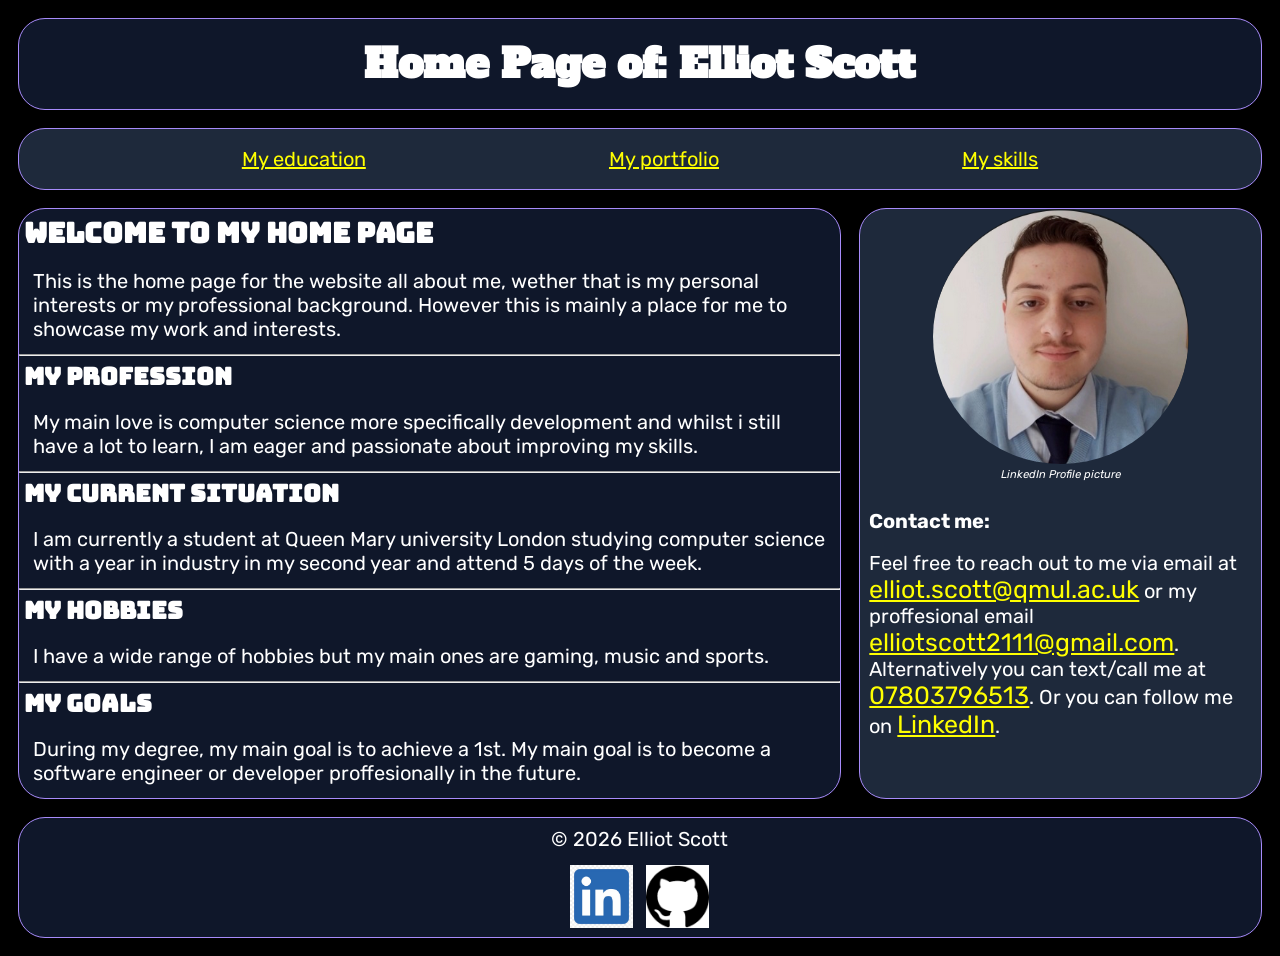
<file: index.html>
<!DOCTYPE html>
<html lang="en">
<head>
    <meta charset="UTF-8">
    <meta name="viewport" content="width=device-width, initial-scale=1.0">
    <title>My Home Page</title>
    <link rel="stylesheet" href="css/reset.css">
    <link rel="stylesheet" href="css/indexStyle.css">
    <link rel = stylesheet href = "css/indexMobile.css" media = "screen and (max-width: 768px)">
    <link rel="preconnect" href="https://fonts.googleapis.com">
    <link rel="preconnect" href="https://fonts.gstatic.com" crossorigin>
    <link href="https://fonts.googleapis.com/css2?family=Alfa+Slab+One&family=Bungee&family=Rubik:ital,wght@0,300..900;1,300..900&display=swap" rel="stylesheet">
</head>
<body>
    <div class = "gridContainer">
        <header>
            <h1>Home Page of: Elliot Scott</h1>
        </header>
        <nav>
            <div class = "flexContainer">
                <div>
                    <a href = "education.html">My education</a>
                </div>
                <div>
                    <a href = "portfolio.html">My portfolio</a>
                </div>
                <div>
                    <a href = "skills.html">My skills</a>
                </div>
            </div>
        </nav>
        <article>
            <h2>Welcome to My Home Page</h2>
            <p>This is the home page for the website all about me, wether that is my personal interests or my professional background. 
                However this is mainly a place for me to showcase my work and interests.
            </p>
            <hr>
            <section>
                <h3>My profession</h3>
                <p>My main love is computer science more specifically development and whilst i still have a lot to learn, I am eager 
                    and passionate about improving my skills.
                </p>
            </section>
            <hr>
            <section>
                <h3>My Current situation</h3>
                <p>
                    I am currently a student at Queen Mary university London studying computer science with a year in industry in my second year and attend 5 days
                    of the week.
                </p>
            </section>
            <hr>
            <section>
                <h3>My Hobbies</h3>
                <p>
                    I have a wide range of hobbies but my main ones are gaming, music and sports.
                </p>
            </section>
            <hr>
            <section>
                <h3>My goals</h3>
                <p>
                    During my degree, my main goal is to achieve a 1st. My main goal is to become a software engineer or developer proffesionally in the future.
                </p>
            </section>
        </article>
        <aside>
            <figure>

                <img src = "images/proffesionalPicuterOfMe.png" alt = "A picture of me">
                <figcaption>LinkedIn Profile picture</figcaption>
            </figure>
            <br>
            <h4>Contact me:</h4>
            <p>Feel free to reach out to me via email 
                at <a href="mailto:ec25653@qmul.ac.uk">elliot.scott@qmul.ac.uk</a> or my proffesional email <a href="mailto:elliotscott2111@gmail.com">elliotscott2111@gmail.com</a>. Alternatively you can text/call me at <a href="tel:07803796513">07803796513</a>. Or you can follow me on <a href = "https://www.linkedin.com/in/elliot-scott-0301662b9/">LinkedIn</a>.</p>
        </aside>
        <footer>
            <p>&copy; 2026 Elliot Scott</p>
            <a href = "https://www.linkedin.com/in/elliot-scott-0301662b9/"><img src="images/linkedinIcon.webp" alt="LinkedIn Profile"></a>
            <a href = "https://github.com/EScott-LL10T?tab=repositories"><img src="images/gitHubIcon.png" alt="GitHub Profile"></a>

        </footer>
    </div>
</body>
</html>
</file>
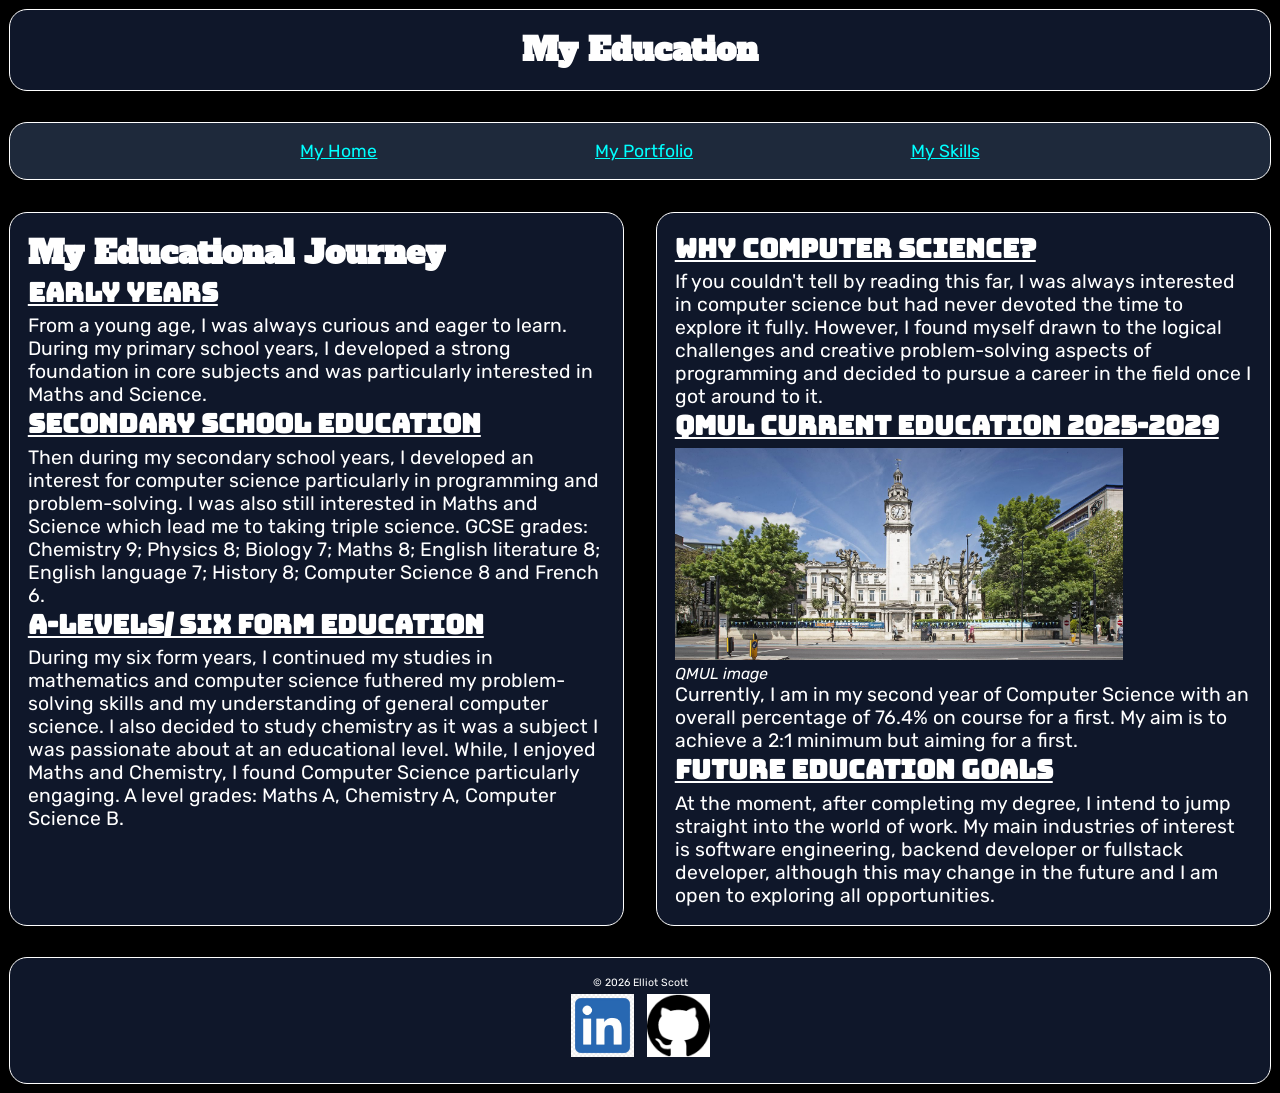
<file: education.html>
<!DOCTYPE html>
<html lang="en">
<head>
    <meta charset="UTF-8">
    <meta name="viewport" content="width=device-width, initial-scale=1.0">
    <title>Education</title>
    <link rel="stylesheet" href="css/reset.css">
    <link rel="stylesheet" href= "css/educationStyle.css">
    <link rel = "stylesheet" href = "css/educationMobile.css" media = "screen and (max-width: 768px)">

    <link rel="preconnect" href="https://fonts.googleapis.com">
    <link rel="preconnect" href="https://fonts.gstatic.com" crossorigin>
    <link href="https://fonts.googleapis.com/css2?family=Alfa+Slab+One&family=Bungee&family=Rubik:ital,wght@0,300..900;1,300..900&display=swap" rel="stylesheet">
</head>
<body>
    <div class = "gridContainer">
        <header>
            <h1>My Education</h1>
        </header>
        <nav>
            <div class = "flexContainer">
                <div>
                    <a href = "index.html">My Home</a>
                </div>
                <div>
                    <a href = "portfolio.html">My Portfolio</a>
                </div>
                <div>
                    <a href = "skills.html">My Skills</a>
                </div>
            </div>
        </nav>
        <section id = "sectionLeft">
            <h1>My Educational Journey</h1>
            <h3>Early years</h3>
            <p>From a young age, I was always curious and eager to learn. During my primary school years, I developed a strong foundation in core subjects and was particularly interested in Maths and Science.</p>
            <h3>Secondary school education</h3>
            <p>Then during my secondary school years, I developed an interest for computer science particularly in programming and problem-solving. I was also still interested in Maths and Science which lead me to taking triple science. GCSE grades: Chemistry 9; Physics 8; Biology 7; Maths 8; English literature 8; English language 7; History 8; Computer Science 8 and French 6. </p>
            <h3>A-Levels/ six form education</h3>
            <p>During my six form years, I continued my studies in mathematics and computer science futhered my problem-solving skills and my understanding of general computer science. I also decided to study chemistry as it was a subject I was passionate about at an educational level. While, I enjoyed Maths and Chemistry, I found Computer Science particularly engaging. A level grades: Maths A, Chemistry A, Computer Science B.</p>
        </section>
        <section id = "sectionRight">
            <h3>Why Computer Science?</h3>
            <p>If you couldn't tell by reading this far, I was always interested in computer science but had never devoted the time to explore it fully. However, I found myself drawn to the logical challenges and creative problem-solving aspects of programming and decided to pursue a career in the field once I got around to it.</p>
            <h3>QMUL current education 2025-2029</h3>
            <figure>
                <img src = "images/university.jpg" alt = "QMUL">
                <figcaption>QMUL image</figcaption>
            </figure>
            <p>Currently, I am in my second year of Computer Science with an overall percentage of 76.4% on course for a first. My aim is to achieve a 2:1 minimum but aiming for a first.</p>
            <h3>Future Education Goals</h3>
            <p> At the moment, after completing my degree, I intend to jump straight into the world of work. My main industries of interest is software engineering, backend developer or fullstack developer, although this may change in the future and I am open to exploring all opportunities.</p>
        </section>
        <footer>
            <p>&copy; 2026 Elliot Scott</p>
            <a href = "https://www.linkedin.com/in/elliot-scott-0301662b9/"><img src="images/linkedinIcon.webp" alt="LinkedIn Profile"></a>
            <a href = "https://github.com/EScott-LL10T?tab=repositories"><img src="images/gitHubIcon.png" alt="GitHub Profile"></a>

        </footer>
    </div>
</body>
</html>
</file>
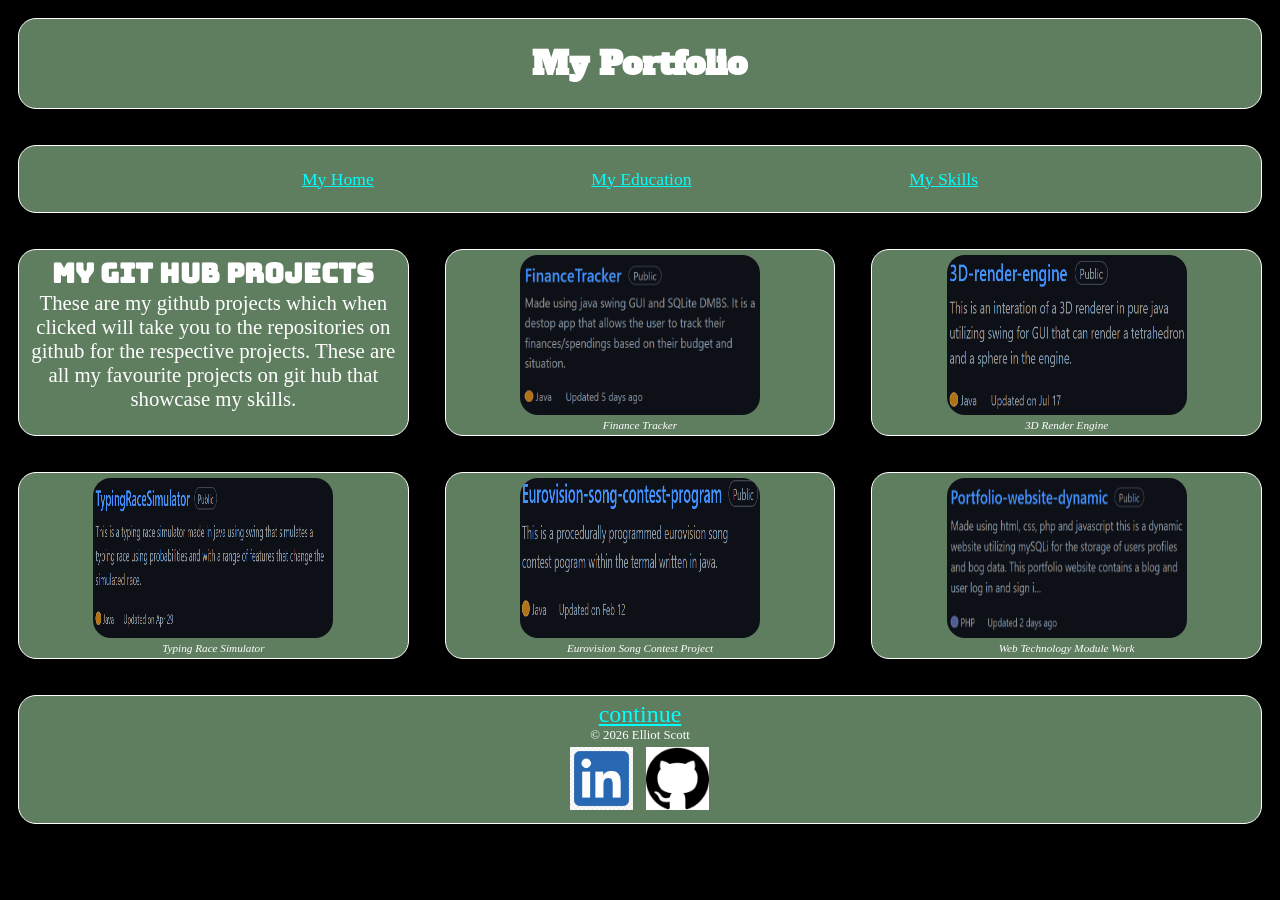
<file: portfolio.html>
<!DOCTYPE html>
<html lang="en">
<head>
    <meta charset="UTF-8">
    <meta name="viewport" content="width=device-width, initial-scale=1.0">
    <title>Portfolio</title>
    <link rel ="stylesheet" href="css/reset.css">
    <link rel="stylesheet" href="css/portfolioStyle.css">
    <link rel = "stylesheet" href = "css/portfolioMobile.css" media = "screen and (max-width: 768px)">
    <link rel="preconnect" href="https://fonts.googleapis.com">
    <link rel="preconnect" href="https://fonts.gstatic.com" crossorigin>
    <link href="https://fonts.googleapis.com/css2?family=Alfa+Slab+One&family=Bungee&family=Rubik:ital,wght@0,300..900;1,300..900&display=swap" rel="stylesheet">

</head>
<body>
    <div class = "gridContainer">
        <header>
            <h1>My Portfolio</h1>
        </header>
        <nav>
            <div class = "flexContainer">
                <div>
                    <a href = "index.html">My Home</a>
                </div>
                <div>
                    <a href = "education.html">My Education</a>
                </div>
                <div>
                    <a href = "skills.html">My Skills</a>
                </div>
            </div>
        </nav>
        <section class = "sectionUpperLeft">
            <article>
                <h2>My git hub projects</h2>
                <p>
                    These are my github projects which when clicked will take you to the repositories on github for the respective projects. These
                    are all my favourite projects on git hub that showcase my skills.
                </p>
            </article>
        </section>
        <section class = "sectionUpperMiddle">
            <figure>
                <a href = "https://github.com/EScott-LL10T/FinanceTracker"><img src = "images/firstProjectimg.png" alt = "Finance Tracker"></a>
                <figcaption>Finance Tracker</figcaption>
            </figure>
        </section>
        <section class = "sectionUpperRight">
            <figure>
                <a href = "https://github.com/EScott-LL10T/3D-render-engine"><img src = "images/secondProjectimg.png" alt = "3D Render Engine"></a>
                <figcaption>3D Render Engine</figcaption>
            </figure>
        </section>
        <section class = "sectionLowerLeft">
            <figure>
                <a href = "https://github.com/EScott-LL10T/TypingRaceSimulator"><img src = "images/thirdProjectimg.png" alt = "Typing Race Simulator"></a>
                <figcaption>Typing Race Simulator</figcaption>
            </figure>
        </section>
        </section>
        <section class = "sectionLowerMiddle">
            <figure>
                <a href = "https://github.com/EScott-LL10T/Eurovision-song-contest-program"><img src = "images/fouthProjectimg.png" alt = "Eurovision Song Contest Project"></a>
                <figcaption>Eurovision Song Contest Project</figcaption>
            </figure>
        </section>
        <section class = "sectionLowerRight">
            <figure>
                <a href = "https://github.com/EScott-LL10T/Portfolio-website-dynamic"><img src = "images/fifthProjectimg.png" alt = "Web Technology Module Work"></a>
                <figcaption>Web Technology Module Work</figcaption>
            </figure>
        </section>
        <footer>
            <a href = "portfolio2.html" id = "continue"> continue</a>
            <p>&copy; 2026 Elliot Scott</p>
            <a href = "https://www.linkedin.com/in/elliot-scott-0301662b9/"><img src="images/linkedinIcon.webp" alt="LinkedIn Profile"></a>
            <a href = "https://github.com/EScott-LL10T?tab=repositories"><img src="images/gitHubIcon.png" alt="GitHub Profile"></a>

        </footer>
    </div>
</body>
</html>
</file>
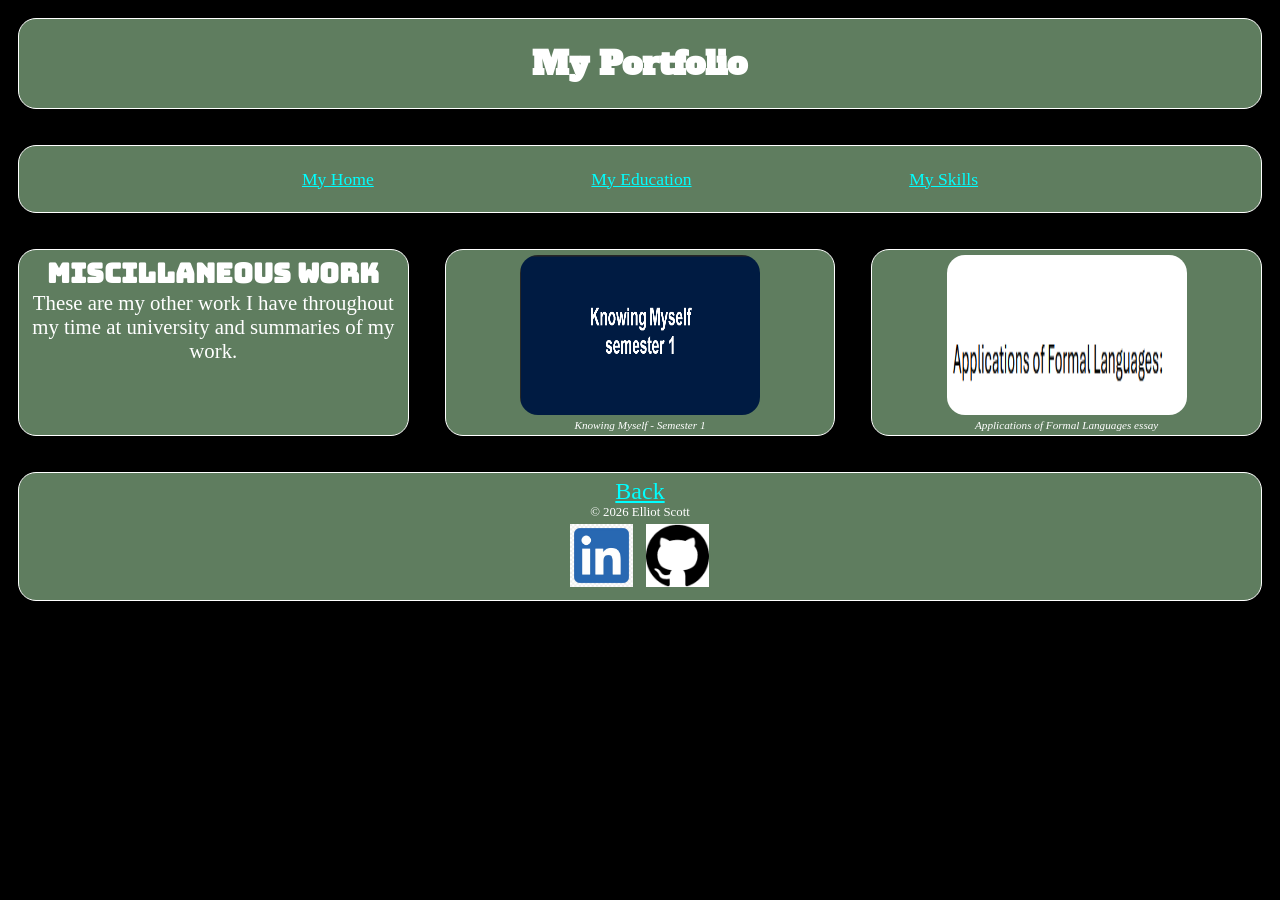
<file: portfolio2.html>
<!DOCTYPE html>
<html lang="en">
<head>
    <meta charset="UTF-8">
    <meta name="viewport" content="width=device-width, initial-scale=1.0">
    <title>Portfolio</title>
    <link rel ="stylesheet" href="css/reset.css">
    <link rel="stylesheet" href="css/portfolioStyle.css">
    <link rel = "stylesheet" href = "css/portfolioMobile.css" media = "screen and (max-width: 768px)">
    <link rel="preconnect" href="https://fonts.googleapis.com">
    <link rel="preconnect" href="https://fonts.gstatic.com" crossorigin>
    <link href="https://fonts.googleapis.com/css2?family=Alfa+Slab+One&family=Bungee&family=Rubik:ital,wght@0,300..900;1,300..900&display=swap" rel="stylesheet">

</head>
<body>
    <div class = "gridContainer">
        <header>
            <h1>My Portfolio</h1>
        </header>
        <nav>
            <div class = "flexContainer">
                <div>
                    <a href = "index.html">My Home</a>
                </div>
                <div>
                    <a href = "education.html">My Education</a>
                </div>
                <div>
                    <a href = "skills.html">My Skills</a>
                </div>
            </div>
        </nav>
        <section class = "sectionUpperLeft">
            <article>
                <h2>Miscillaneous work</h2>
                <p>
                    These are my other work I have throughout my time at university and summaries of my work.
                </p>
            </article>
        </section>
        <section class = "sectionUpperMiddle">
            <figure>
                <a href = "pdf/Knowing myself semester 1.pdf"><img src = "images/knowingMyselfSemester1.png" alt = "knowing myself semester 1"></a>
                <figcaption>Knowing Myself - Semester 1</figcaption>
            </figure>
        </section>
        <section class = "sectionUpperRight">
            <figure>
                <a href = "pdf/applications of formal languages.pdf"><img src = "images/applicationsOfFLimg.png" alt = "Applications of Formal Languages essay"></a>
                <figcaption>Applications of Formal Languages essay</figcaption>
            </figure>
        </section>
        <footer>
            <a href = "portfolio.html" id = "continue"> Back</a>
            <p>&copy; 2026 Elliot Scott</p>
            <a href = "https://www.linkedin.com/in/elliot-scott-0301662b9/"><img src="images/linkedinIcon.webp" alt="LinkedIn Profile"></a>
            <a href = "https://github.com/EScott-LL10T?tab=repositories"><img src="images/gitHubIcon.png" alt="GitHub Profile"></a>
        </footer>
    </div>
</body>
</html>
</file>
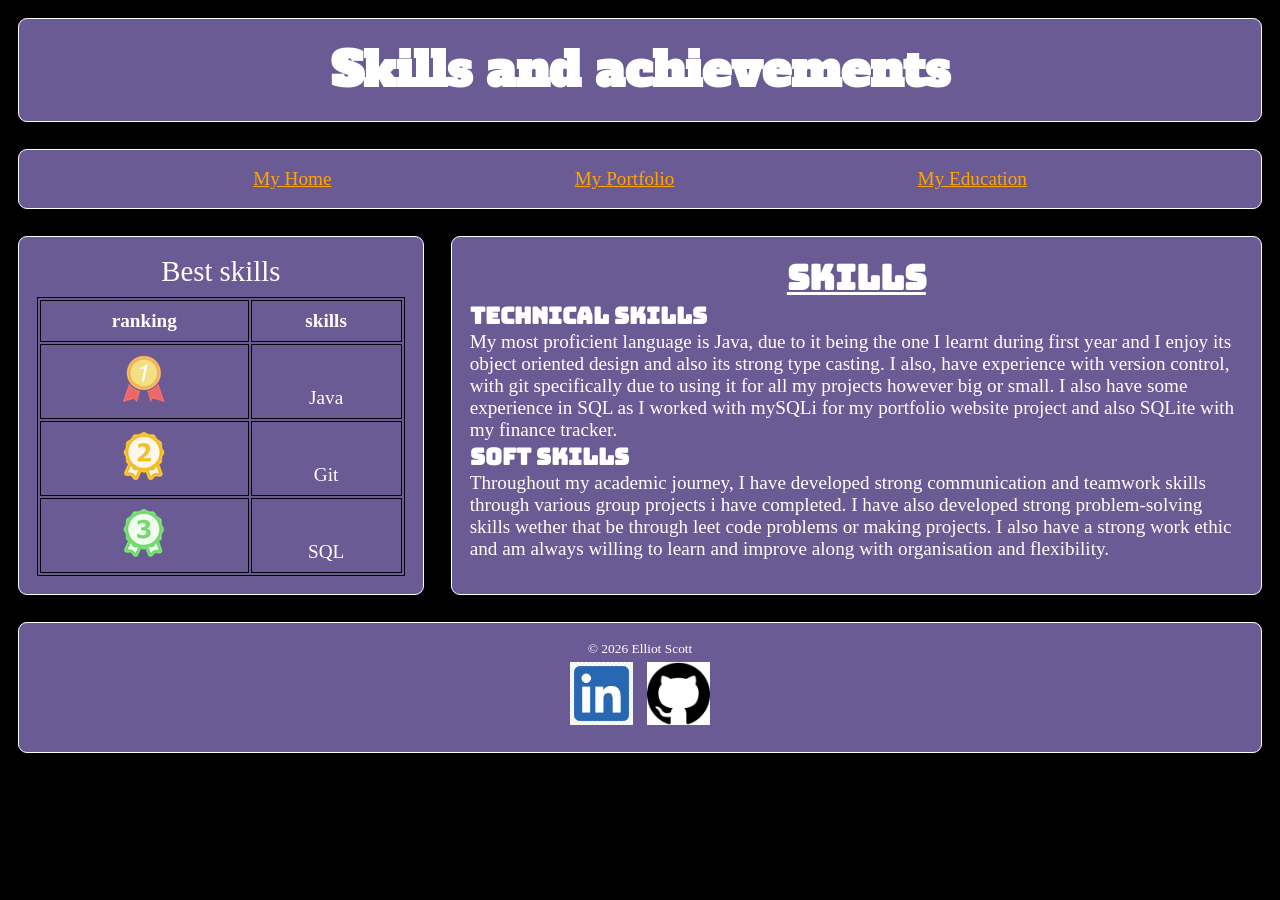
<file: skills.html>
<!DOCTYPE html>
<html lang="en">
<head>
    <meta charset="UTF-8">
    <meta name="viewport" content="width=device-width, initial-scale=1.0">
    <title>Skills</title>
    <link rel="stylesheet" type="text/css" href="css/reset.css">
    <link rel="stylesheet" type="text/css" href="css/skillsStyle.css">
    <link rel = "stylesheet" href = "css/skillsMobile.css" media = "screen and (max-width: 768px)">
    <link rel="preconnect" href="https://fonts.googleapis.com">
    <link rel="preconnect" href="https://fonts.gstatic.com" crossorigin>
    <link href="https://fonts.googleapis.com/css2?family=Alfa+Slab+One&family=Bungee&family=Rubik:ital,wght@0,300..900;1,300..900&display=swap" rel="stylesheet">
</head>
</head>
<body>
    <div class = "gridContainer">
        <header>
            <h1>Skills and achievements</h1>
        </header>
        <nav>
            <div class = "flexContainer">
                <div>
                    <a href = "index.html">My Home</a>
                </div>
                <div>
                    <a href = "portfolio.html">My Portfolio</a>
                </div>
                <div>
                    <a href = "education.html">My Education</a>
                </div>
            </div>
        </nav>
        <section class = "sectionLeft">
            <table>
                <caption>Best skills</caption>
                <tr>
                    <th scope="col">ranking</th>
                    <th scope="col" colspan="2">skills</th>
                </tr>
                <tr>
                    <td><img src="images/first.png" alt="Skill 1"></td>
                    <td>Java</td>
                </tr>
                <tr>
                    <td><img src="images/second.png" alt="Skill 2"></td>
                    <td>Git</td>
                </tr>
                <tr>
                    <td><img src="images/third.png" alt="Skill 3"></td>
                    <td>SQL</td>
                </tr>

            </table>
        </section>
        <section class = "sectionRight">
            <h2>skills</h2>
            <h3>technical skills</h3>
            <p>My most proficient language is Java, due to it being the one I learnt during first year and I enjoy its object oriented design and also its strong type casting. I also, have experience with version control, with git specifically due to using it for all my projects however big or small. I also have some experience in SQL as I worked with mySQLi for my portfolio website project and also SQLite with my finance tracker.</p>
            <h3>soft skills</h3>
            <p>Throughout my academic journey, I have developed strong communication and teamwork skills through various group projects i have completed. I have also developed strong problem-solving skills wether that be through leet code problems or making projects. I also have a strong work ethic and am always willing to learn and improve along with organisation and flexibility.</p>
        </section>
        <footer>
            <p>&copy; 2026 Elliot Scott</p>
            <a href = "https://www.linkedin.com/in/elliot-scott-0301662b9/"><img src="images/linkedinIcon.webp" alt="LinkedIn Profile"></a>
            <a href = "https://github.com/EScott-LL10T?tab=repositories"><img src="images/gitHubIcon.png" alt="GitHub Profile"></a>
        </footer>
    </div>
</body>
</html>
</file>
<file: css/indexStyle.css>
/*grid and structure styles*/

header{
    grid-area: header;
    padding: 2vh;
    text-align: center;
    background-color: #0F172A;
}

nav{
    grid-area: nav;
    padding: 2vh;
    background-color: #1E293B;
}

article{
    grid-area: article;
    background-color:#0F172A;
}   

aside{
    grid-area: aside;
    background-color: #1E293B;
}

footer{
    grid-area: footer;
    text-align: center;
    background-color: #0F172A;
}


.gridContainer{
    max-width: 100%;
    display: grid;
    grid-template-columns: 1fr 1fr 1fr;
    grid-template-areas:
    "header header header"
    "nav nav nav"
    "article article aside"
    "footer footer footer";
    gap: 2vh;
    margin: 2vh;

}

.flexContainer{
    display: flex;
    justify-content: center;
    gap: 19vw;
}

/*general styling*/

body{
    background-color: black;
    color: white;
    font-family: "rubik"

}

p{
    font-size: 2em;
}

a{
    cursor: pointer;
    color: yellow;
    font-size: 1.25em;
}

a:hover{
    color:  white;
}


h1{
    font-size: 2.5em;
    font-weight: bold;
    font-family: "alfa slab one", cursive;
}

h2{
    font-size: 1.75em;
    font-weight: bold;
    font-family: "bungee", cursive;
}

h3{
    font-size: 1.5em;
    font-weight: bold;
    font-family: "bungee", cursive;
}

h4{
    font-size: 1.25em;
    font-weight: bold;
    font-family: "rubik", cursive;
}

img{
    width: 20vw;
    height: auto;  
    border-radius: 20vh; 
}

figcaption{
    font-size: 0.7em;
    font-style: italic;
}


hr{
    margin: 0em;
    padding: 0em;
    color: #A78BFA;
}

article p{
    font-size: 1.25em;
    padding: 1.5vh
}


aside p{
    font-size: 1em;
}

footer p{
    font-size: 1.25em;
    padding: 1vh;
}

button{
    font-size: 1em;
    cursor: pointer;
    border-radius: 2vh;
    width: 5vw;
    height: 3vh;
    min-width: 5em;
    min-height: 3em;
    color: cyan;
    background-color: black;
    border: 0.01em solid blue;
}

button:hover{
    background-color: blue;
    color: black;
}


.buttonContainer{
    display: flex;
    justify-content: center;
    gap: 2vh;
}

aside p{
    font-size: 1.25em;
}

footer img{
    min-width: 3em;
    min-height: 3em;
    width: 7vh;
    height: 7vh;
    height: auto;
    margin: 0.5vh;
    border-radius: 0;
}

footer img:hover{
    border: 0.01em solid cyan;
}

/*group styling*/

header, nav, article, aside, footer{
    border: 0.01em solid #A78BFA;
    border-radius: 3vh;
}

article h2,article h3{
    padding: 0.5vh;
}

aside h4, aside p{
    padding: 1vh;
}

figure, figcaption{
    text-align: center;
}
</file>
<file: css/indexMobile.css>
body{
    margin: 3vw;

}


.gridContainer{
    display: grid;
    grid-template-columns: 1fr;
    grid-template-areas:
    "header"
    "nav"
    "aside"
    "article"
    "footer";
    gap: 2vh;
    margin: 0.5vh;
}

.buttonContainer{
    display: flex;
    justify-content: center;
    gap: 2vh;
}

button{
    width: 20vw;
    height: 7vh;
   
}

.flexContainer{
    display: flex;
    justify-content: center;
    gap: 10vw;
}

img{
    width: 10em;
    height: 10em;  
    border-radius: 20em; 
}

h1{
    font-size: 1.5em;
}

h2{
    font-size: 1.25em;
}

h3{
    font-size: 1.2em; 
}

h4{
    font-size: 1.1em;
}

a{
    font-size: 1.25em;
}

p{
    font-size: 1.1em;
}
</file>
<file: css/educationStyle.css>
/* structural styles */

header{
    grid-area:header;
    text-align: center;
    background-color: #0F172A;
}


.flexContainer{
    display: flex;
    justify-content: center;
    gap: 17vw;
}
nav{
    grid-area:nav;
    background-color: #1E293B;
}


#sectionLeft{
    grid-area:sectionLeft;
    background-color: #0F172A;
}

#sectionRight{
    grid-area:sectionRight;
    background-color: #0F172A;
}

footer{
    grid-area:footer;
    text-align: center;
    background-color: #0F172A;
}



.gridContainer{
    gap: 3.5vh;
    margin: 0.5em;
    display: grid;
    grid-template-columns: 1fr 1fr;
    grid-template-areas: 
        "header header"
        "nav nav"
        "sectionLeft sectionRight"
        "footer footer";
}

/* general styles */

body{
    color: white;
    background-color: black;
    font-family:'rubik', calibri;
    font-size: 1.1em;
}

img{
    width: 35vw;
    height: auto;
}

figcaption{
    text-align: left;
    font-size: 0.9em;
    font-style: italic;
}

h1{
    font-size: 1.8em;
    font-weight: bold;
    font-family: "Alfa Slab One", cursive;
    
}

h3{
    font-size: 1.50em;
    font-weight: bold;
    margin-bottom: 0.5vh;
    text-decoration: underline;
    font-family: "Bungee", cursive;
}

p{
    font-size: 1.1em;
}

footer img{
    min-width: 3em;
    min-height: 3em;
    width: 7vh;
    height: 7vh;
    margin: 0.5vh;
    border-radius: 0;
}

footer img:hover{
    border: 0.01em solid cyan;
}

a{
    color: cyan;
}

a:hover{
    color: yellow;
}



footer p{
    font-size: 0.6em;
}

footer a{
    font-size: 0.9em; 
}

/* grouped styles */
header, #sectionRight, #sectionLeft, footer, nav{
    border: 0.01vh solid white;
    border-radius: 2vh;
    padding: 2vh;
}
</file>
<file: css/educationMobile.css>
.gridContainer{
    display: grid;
    grid-template-rows: 1fr;
    grid-template-columns: 1fr;
    grid-template-areas:
        "header"
        "nav"
        "sectionLeft"
        "sectionRight"
        "footer";
}

body{
    margin: 1vh;
}

figcaption{
    text-align: center;
}

p{
    font-size: 1em;
}

h1{
    font-size: 1.5em;
}

h2{
    font-size: 1.25em;
}
h3{
    font-size: 1.2em; 
}


footer img{
    width: 7vw;
}
</file>
<file: css/portfolioStyle.css>
/* structural styles */

header{
    grid-area: header;
    text-align: center;
}

nav{
    grid-area: nav;
    font-size: 1.1em;
}

.flexContainer{
    display: flex;
    justify-content: center;
    align-items: center;
    gap: 17vw;
    padding: 2vh;
}

.sectionUpperLeft{
    grid-area: sectionUpperLeft;
}

.sectionUpperMiddle{
    grid-area: sectionUpperMiddle;
}

.sectionUpperRight{
    grid-area: sectionUpperRight;
}

.sectionLowerLeft{
    grid-area: sectionLowerLeft;
}

.sectionLowerMiddle{
    grid-area: sectionLowerMiddle;
}

.sectionLowerRight{
    grid-area: sectionLowerRight;
}

.sectionRight{
    grid-area: sectionRight;
}

footer{
    grid-area: footer;
    text-align: center;
}

.gridContainer{
    display: grid;
    min-width: 100%;
    grid-template-columns: 1fr 1fr 1fr;
    grid-template-areas:
        "header header header"
        "nav nav nav"
        "sectionUpperLeft sectionUpperMiddle sectionUpperRight"
        "sectionLowerLeft sectionLowerMiddle sectionLowerRight"
        "footer footer footer";
}



/* general */

body{
    background-color: black;
    color: white;
    font-size: 1em;
    font-family: "`Rubik`, sans-serif;";
}

nav a{
    color: cyan;
}

a:hover{
    color: black;
}   

h1{
    font-size: 2em;
    padding: 2vh;
    font-family: 'Alfa Slab One', cursive;

}

h2{
    font-size: 1.3em;
    font-family: 'Bungee', cursive;
}

figure img{
    width: 15em;
    height: 10em;
    border-radius: 2vh;
}

figcaption{
    text-align: center;
    font-size: 0.7em;
    font-style: italic;
}

footer img{
    min-width: 3em;
    min-height: 3em;
    width: 7vh;
    height: 7vh;
    margin: 0.5vh;
    border-radius: 0;
}

article{
    font-size: 1.3em;
}

footer p{
    font-size: 0.8em;
}

a img:hover{
    border: 0.01em solid cyan;
}

/*grouped styles */
header, nav, .sectionUpperLeft, .sectionUpperMiddle, .sectionUpperRight, .sectionLowerLeft, .sectionLowerMiddle, .sectionLowerRight, footer{
    border: 0.1vh solid white;
    border-radius: 2vh;
    margin: 2vh;
    padding: 0.5vh;
    background-color: #5F7D5F;
}


section{
    text-align: center;
}

#continue{
    color: cyan;
    font-size: 1.5em;
}

#continue:hover{
    color: black;
}
</file>
<file: css/portfolioMobile.css>
img{
    border-radius: 2vh;
}

.gridContainer{
    display: grid;
    grid-template-columns: 1fr;
    grid-template-areas:
        "header"
        "nav"
        "sectionUpperLeft"
        "sectionUpperMiddle"
        "sectionUpperRight"
        "sectionLowerLeft"
        "sectionLowerMiddle"
        "sectionLowerRight"
        "footer";

    min-width: 100%;
}

h1{
    font-size: 2.1em;
}

h2{
    font-size: 1.2em; 
}
body{
    margin: 3vw;
    font-size: 0.7em;
}

figure img{
    width: 50vw;
    height: 20vh;
}
</file>
<file: css/skillsStyle.css>
/* structural style */

header{
    grid-area: header;
    text-align: center;
}

nav{
    grid-area: nav;
}

.sectionLeft{
    grid-area: sectionLeft;
}

.sectionRight{
    grid-area: sectionRight;
}

footer{
    grid-area: footer;
    text-align: center;
}

.flexContainer{
    display: flex;
    justify-content: center;
    gap: 19vw;
}

.gridContainer{
    min-height: 100%;
    display: grid;
    grid-template-columns: 1fr 2fr;
    grid-template-areas:
        "header header"
        "nav nav"
        "sectionLeft sectionRight"
        "footer footer";
    gap: 3vh;
    margin: 2vh;

}

/* general styles */

body{
    background-color: black;
    color: white;
    font-size: 1.2em;
    font-family: "`Rubik`, sans-serif;";
}

footer img{
    min-width: 3em;
    min-height: 3em;
    width: 7vh;
    height: 7vh;
    height: auto;
    margin: 0.5vh;
    border-radius: 0;
}

footer p{
    font-size: 0.7em;
}

footer img:hover{
    border: cyan solid 0.1vh;
}

a{
    color: orange;
}

a:hover{
    color: yellow;
}

h1{
    font-size: 2.5em;
    font-family: 'Alfa Slab One', cursive;
}

h2{
    font-size: 1.8em;
    text-align: center;
    text-decoration: underline;
    font-family: 'Bungee', cursive;
}

h3{
    font-size: 1.2em;
    font-family: "Bungee", cursive;
}

/* table styles */

caption{
    font-size: 1.5em;
    margin-bottom: 1vh;
}

table{
    width: 100%;
    border: black solid 0.1vh;
}

th, td{
    border: black solid 0.1vh;
    padding: 1vh;
    text-align: center;
}   

/* grouped styles */

header, nav, .sectionLeft, .sectionRight, footer{
    border: white solid 0.1vh;
    background-color: #6B5B95;
    border-radius: 1vh;
    padding: 2vh;
}
</file>
<file: css/skillsMobile.css>
.gridContainer{
    display: grid;
    grid-template-columns: 1fr;
    grid-template-areas:
    "header"
    "nav"
    "sectionLeft"
    "sectionRight"
    "footer";
    gap: 2vh;
    margin: 0.5vh;


}

body{
    margin: 3vw;
}
</file>
